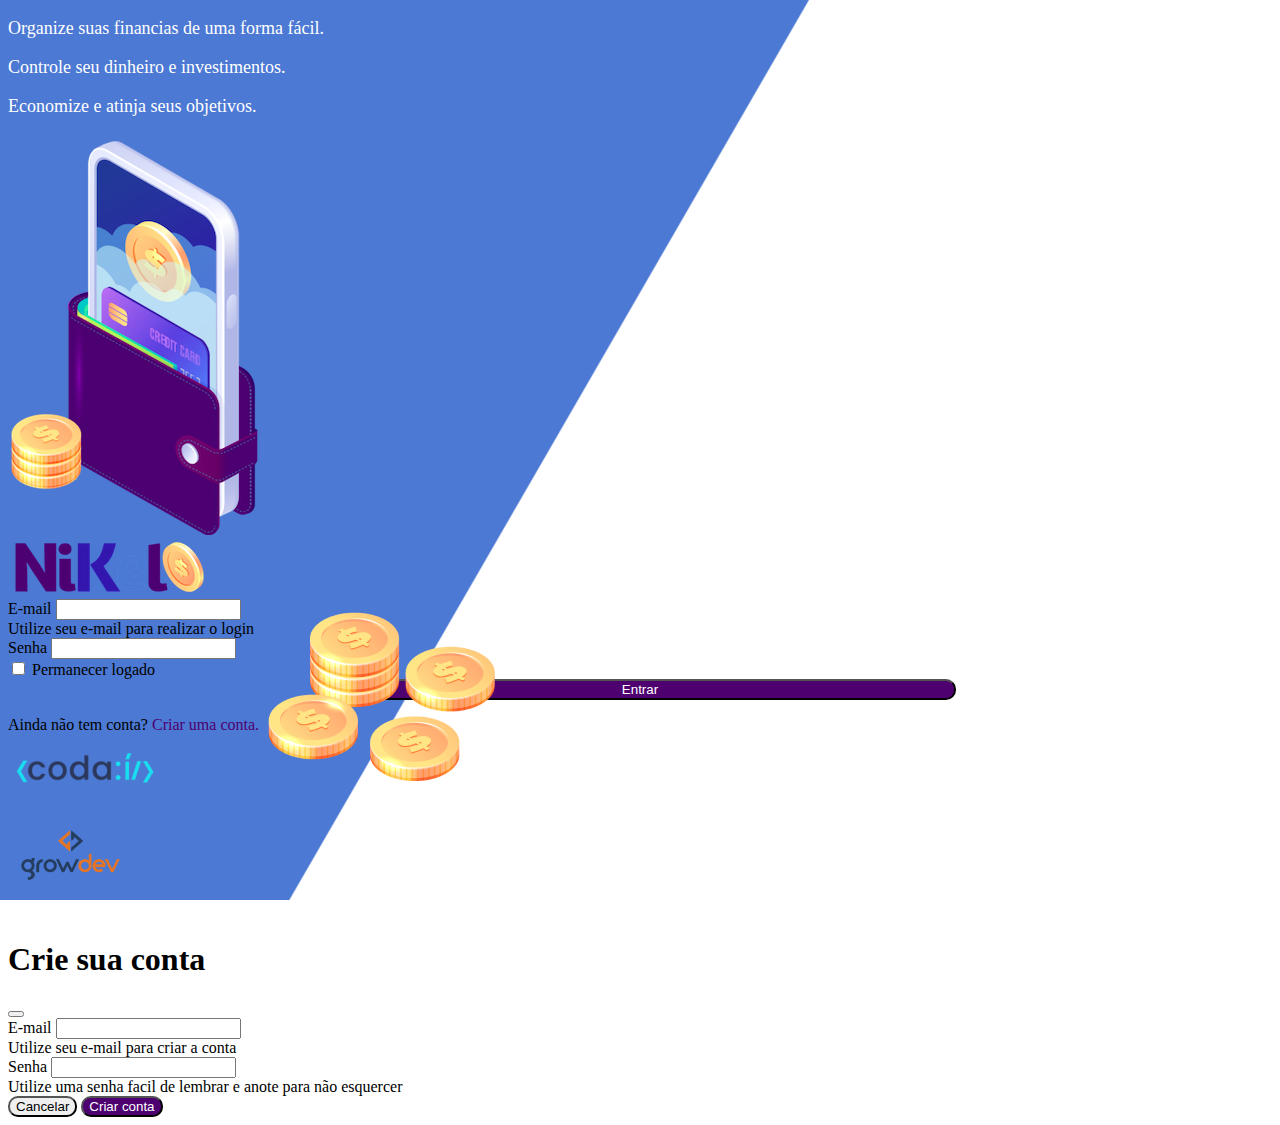
<file: index.html>
<!DOCTYPE html>
<html lang="pt">
<head>
    <meta charset="UTF-8">
    <meta http-equiv="X-UA-Compatible" content="IE=edge">
    <meta name="viewport" content="width=device-width, initial-scale=1.0">
    <title>Nikel</title>
    <link href="https://cdn.jsdelivr.net/npm/bootstrap@5.3.0-alpha1/dist/css/bootstrap.min.css" rel="stylesheet" integrity="sha384-GLhlTQ8iRABdZLl6O3oVMWSktQOp6b7In1Zl3/Jr59b6EGGoI1aFkw7cmDA6j6gD" crossorigin="anonymous">
    <link rel="stylesheet" href="./CSS/styles.css">
</head>
<body id="login">
    <main>
        <div class="container">
            <div class="row vh-100">
                <div class="col d-flex justify-content-center my-5 flex-column">
                    <div class="text-login">
                        <p>Organize suas financias de uma forma fácil.</p>
                        <p>Controle seu dinheiro e investimentos.</p>
                        <p>Economize e atinja seus objetivos.</p>
                    </div>
                    <div class="text-center">
                        <img src="./assets/images/pocket.png" alt="image pocket" class="img-fluid" srcset="">
                        <img src="./assets/images/coins.png" alt="image coins" class="img-fluid d-none d-md-inline coins" srcset="">
                    </div>
                </div>

                <div class="col d-flex justify-content-center my-5 flex-column">
                    <div class="container">
                        <div class="row">
                            <div class="col">
                                <div class="text-center mb-3">
                                    <img src="./assets/images/nikel-logo.png" alt="logo nikel" class="img-fluid" srcset="">
                                </div>                                
                            </div>
                        </div>

                        <div class="row">
                            <div class="col">
                                <form id="login-form">
                                    <div class="mb-3">
                                      <label for="email-input" class="form-label">E-mail</label>
                                      <input type="email" class="form-control" id="email-input" aria-describedby="emailHelp">
                                      <div id="emailHelp" class="form-text">Utilize seu e-mail para realizar o login</div>
                                    </div>
                                    <div class="mb-3">
                                      <label for="password-input" class="form-label">Senha</label>
                                      <input type="password" class="form-control" id="password-input">
                                    </div>
                                    <div class="mb-3 form-check">
                                      <input type="checkbox" class="form-check-input" id="session-check">
                                      <label class="form-check-label" for="session-check">Permanecer logado</label>
                                    </div>
                                    <button type="submit" class="btn button-login">Entrar</button>
                                </form>
                            </div>
                        </div>

                        <div class="row">
                            <div class="col">
                                <p class="text-center mt-2 form-text" data-bs-toggle="modal" data-bs-target="#register-modal">Ainda não tem conta? <span class="link-default"> Criar uma conta.</span></p>
                            </div>
                        </div>

                        <div class="row">
                            <div class="col">
                                <div class="text-center mt-5">
                                    <img src="./assets/images/codai-logo.png" alt="logo codai" srcset="">                                
                                </div>                                
                            </div>
                        </div>

                        <div class="row">
                            <div class="col">
                                <div class="text-center">
                                    <img src="./assets/images/growdev-logo.png" alt="logo growdev" srcset="">
                                </div>
                            </div>
                        </div>

                    </div>
                </div>

            </div>
        </div>
          
        <!-- Modal -->
        <div class="modal fade" id="register-modal" tabindex="-1" aria-labelledby="exampleModalLabel" aria-hidden="true">
            <div class="modal-dialog">
                <div class="modal-content">
                    <div class="modal-header">
                        <h1 class="modal-title fs-5" id="exampleModalLabel">Crie sua conta</h1>
                        <button type="button" class="btn-close" data-bs-dismiss="modal" aria-label="Close"></button>
                    </div>
                    <form id="create-form">
                        <div class="modal-body">
                        
                            <div class="mb-3">
                                <label for="email-create-input" class="form-label">E-mail</label>
                                <input type="email" class="form-control" id="email-create-input" aria-describedby="emailHelp" required>
                                <div id="emailHelp" class="form-text">Utilize seu e-mail para criar a conta</div>
                            </div>
                            <div class="mb-3">
                                <label for="password-create-input" class="form-label">Senha</label>
                                <input type="password" class="form-control" id="password-create-input" required>
                                <div id="emailHelp" class="form-text">Utilize uma senha facil de lembrar e anote para não esquercer</div>
                            </div>
                            
                                                
                        </div>
                        <div class="modal-footer">
                            <button type="button" class="btn btn-secondary button-cancel" data-bs-dismiss="modal">Cancelar</button>
                            <button type="submit" class="btn button-default">Criar conta</button>
                        </div>
                    </form>
                </div>
            </div>
        </div>
    </main>
    <script src="https://cdn.jsdelivr.net/npm/bootstrap@5.3.0-alpha1/dist/js/bootstrap.bundle.min.js" integrity="sha384-w76AqPfDkMBDXo30jS1Sgez6pr3x5MlQ1ZAGC+nuZB+EYdgRZgiwxhTBTkF7CXvN" crossorigin="anonymous"></script>    
    <script src="./js/index.js"></script>
</body>
</html>
</file>
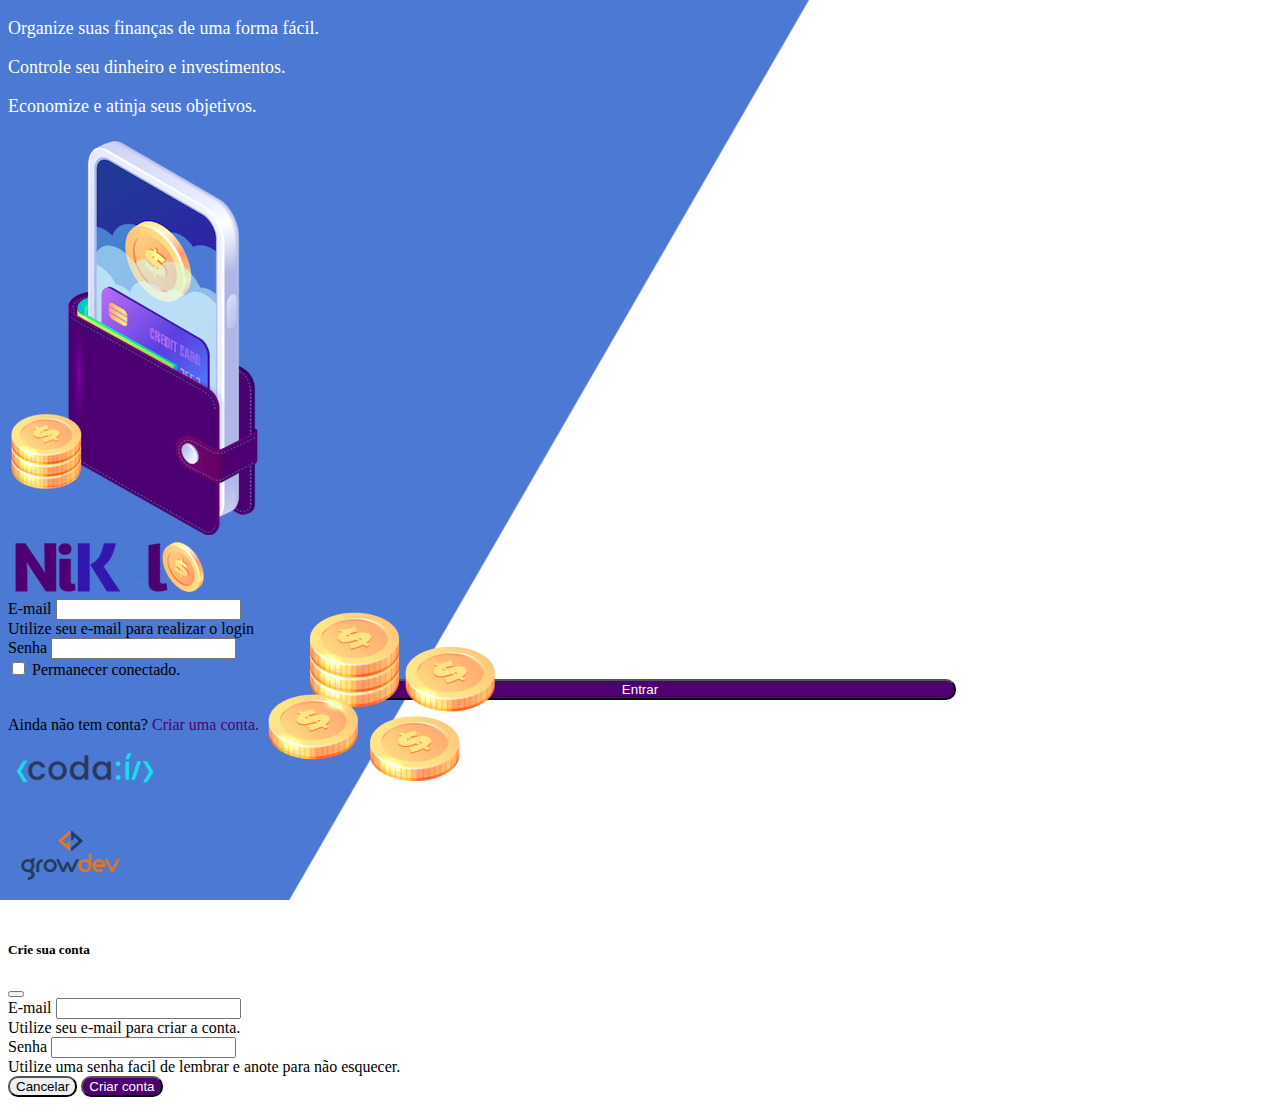
<file: public/index.html>
<!DOCTYPE html>
<html lang="pt">
<head>
    <meta charset="UTF-8">
    <meta name="viewport" content="width=device-width, initial-scale=1.0">
    <title>Nikel</title>
    <link href="https://cdn.jsdelivr.net/npm/bootstrap@5.1.3/dist/css/bootstrap.min.css" rel="stylesheet" integrity="sha384-1BmE4kWBq78iYhFldvKuhfTAU6auU8tT94WrHftjDbrCEXSU1oBoqyl2QvZ6jIW3" crossorigin="anonymous">
    <link rel="stylesheet" href="./css/style.css">

</head>
<body id="login">
    <main>
        <div class="container">
            <div class="row vh-100">
                <div class="col d-flex justify-content-center my-5 flex-column">
                    <div class="text-login">
                        <p>Organize suas finanças de uma forma fácil.</p>
                        <p>Controle seu dinheiro e investimentos.</p>
                        <p>Economize e atinja seus objetivos.</p>
                    </div>
                    <div class="text-center">
                        <img src="./assets/images/pocket.png" alt="image pocket" class="img-fluid" srcset="">
                        <img src="./assets/images/coins.png" alt="imagem coins" class="img-fluid d-none d-lg-inline coins" srcset="">
                    </div>
                </div>
                <div class="col d-flex my-5 justify-content-center flex-column">
                    <div class="container">
                        <div class="row">
                            <div class="col">
                                <div class="text-center mb-3">
                                    <img src="./assets/images/nikel-logo.png" alt="logo nikel" class="img-fluid" srcset="">
                                </div>
                            </div>
                        </div>
                        <div class="row">
                            <div class="col">
                                <form id="login-form">
                                    <div class="mb-3">
                                        <label for="email-input" class="form-label">E-mail</label>
                                        <input type="email" class="form-control" id="email-input" aria-describedby="emailHelp">
                                        <div id="emailHelp" class="form-text">Utilize seu e-mail para realizar o login</div>
                                    </div>
                                    <div class="mb-3">
                                        <label for="password-input" class="form-label">Senha</label>
                                        <input type="password" class="form-control" id="password-input">
                                    </div>
                                    <div class="mb-3 form-check">
                                        <input type="checkbox" class="form-check-input" id="session-check">
                                        <label class="form-check-label" for="session-check">Permanecer conectado.</label>
                                    </div>
                                    <button type="submit" class="btn button-login">Entrar</button>
                                </form>
                            </div>
                        </div>
                        <div class="row">
                            <div class="col">
                                <p id="link-conta" class="text-center mt-2 form-text" >Ainda não tem conta? <span class="link-default" data-bs-toggle="modal" data-bs-target="#register-Modal">Criar uma conta.</span></p>
                            </div>
                        </div>
                        <div class="row">
                            <div class="col">
                                <div class="text-center mt-5">
                                    <img src="./assets/images/codai-logo.png" alt="logo Codaí" srcset="">
                                </div>
                            </div>
                        </div>
                        <div class="row">
                            <div class="col">
                                <div class="text-center">
                                    <img src="./assets/images/growdev-logo.png" alt="logo Growdev" srcset="">
                                </div>
                            </div>
                        </div>
                    </div>

                </div>
            </div>
        </div>
       <!-- Modal -->
        <div class="modal fade" id="register-Modal" tabindex="-1" aria-labelledby="exampleModalLabel" aria-hidden="true">
        <div class="modal-dialog">
            <div class="modal-content">
            <div class="modal-header">
                <h5 class="modal-title" id="exampleModalLabel">Crie sua conta</h5>
                <button type="button" class="btn-close" data-bs-dismiss="modal" aria-label="Close"></button>
            </div>
                <form id="create-form">
                    <div class="modal-body">                        
                        <div class="mb-3">
                            <label for="email-create-input" class="form-label">E-mail</label>
                            <input type="email" class="form-control" id="email-create-input"  aria-describedby="emailHelp" required>
                            <div id="emailHelp" class="form-text">Utilize seu e-mail para criar a conta.</div>
                        </div>
                        <div class="mb-3">
                            <label for="password-create-input" class="form-label">Senha</label>
                            <input type="password" class="form-control" id="password-create-input" required>
                            <div id="emailHelp" class="form-text">Utilize uma senha facil de lembrar e anote para não esquecer.</div>
                        </div>                    
                    </div>
                    <div class="modal-footer">
                        <button type="button" class="btn btn-secondary button-cancel" data-bs-dismiss="modal">Cancelar</button>
                        <button type="submit" class="btn button-default">Criar conta</button>
                    </div>
                </form>
            </div>
        </div>
        </div>
    </main>
    <script src="https://cdn.jsdelivr.net/npm/bootstrap@5.1.3/dist/js/bootstrap.bundle.min.js" integrity="sha384-ka7Sk0Gln4gmtz2MlQnikT1wXgYsOg+OMhuP+IlRH9sENBO0LRn5q+8nbTov4+1p" crossorigin="anonymous"></script>
    <script src="./js/index.js"></script>
</body>
</html>
</file>
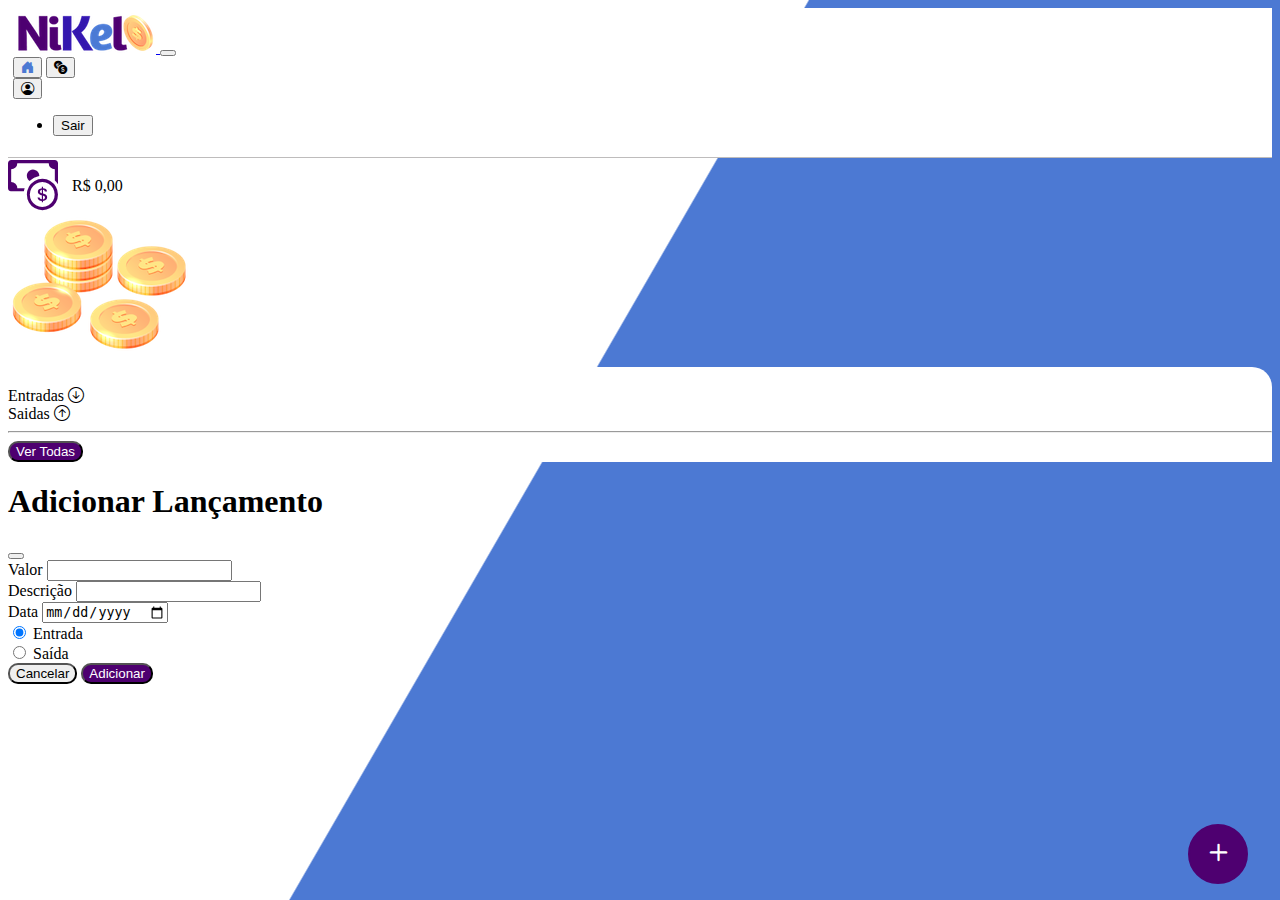
<file: home.html>
<!DOCTYPE html>
<html lang="pt">
<head>
    <meta charset="UTF-8">
    <meta http-equiv="X-UA-Compatible" content="IE=edge">
    <meta name="viewport" content="width=device-width, initial-scale=1.0">
    <title>Nikel - Home</title>
    <link href="https://cdn.jsdelivr.net/npm/bootstrap@5.3.0-alpha1/dist/css/bootstrap.min.css" rel="stylesheet" integrity="sha384-GLhlTQ8iRABdZLl6O3oVMWSktQOp6b7In1Zl3/Jr59b6EGGoI1aFkw7cmDA6j6gD" crossorigin="anonymous">
    <link rel="stylesheet" href="https://cdn.jsdelivr.net/npm/bootstrap-icons@1.10.3/font/bootstrap-icons.css">
    <link rel="stylesheet" href="./CSS/styles.css">
</head>
<body id="app">
    <header>
        <nav class="navbar navbar-expand bg-white">
            <div class="container-fluid">
              <a class="navbar-brand" href="#">
                <img src="./assets/images/nikel-small-logo.png" alt="logo nikel" class="img-fluid" srcset="">
              </a>

              <button class="navbar-toggler" type="button" data-bs-toggle="collapse" data-bs-target="#navbarSupportedContent" aria-controls="navbarSupportedContent" aria-expanded="false" aria-label="Toggle navigation">
                <span class="navbar-toggler-icon"></span>
              </button>
              
              <div class="collapse navbar-collapse justify-content-end" id="navbarSupportedContent">
                
                <div class="d-flex menu">
                    <a href="home.html"> <button class="btn" type="button" ><i class="bi bi-house-door-fill fs-4 color-secondary"></i></button></a>
                    <a href="transactions.html"> <button class="btn" type="button" ><i class="bi bi-currency-exchange fs-4"></i></button></a>

                    <div class="dropdown">
                        <button class="btn" type="button" data-bs-toggle="dropdown" aria-expanded="false">
                            <i class="bi bi-person-circle fs-4"></i>                            
                        </button>
                        <ul class="dropdown-menu logout" aria-labelledby="dropdownMenuButton1">
                          <li><button class="dropdown-item" id="button-logout">Sair</button></li>                          
                        </ul>
                      </div>
                    
                </div>
                
              </div>

            </div>
          </nav>
    </header>

    <main>
        <div class="container-lg">
            <div class="row">

                <div class="col d-flex mt-4 justify-content-start align-items-center">
                    <i class="bi bi-cash-coin color-primary icon-detail"></i>
                    <span class="fs-2" id="total">R$ 0,00</span>
                </div>

                <div class="col d-flex mt-4 justify-content-end">
                    <div class="text-center">
                        <img src="./assets/images/coins-small.png" alt="image coins-small" srcset="">
                    </div>
                </div>

            </div>

            <div class="row">
                <div class="col-12 info shadow-lg">
                    <div class="container">
                        <div class="row">
                            <div class="col-6">
                                <span class="fs-4"> Entradas <i class="bi bi-arrow-down-circle fs-2 align-middle"></i> </span>
                            </div>
                            <div class="col-6">
                                <span class="fs-4"> Saidas <i class="bi bi-arrow-up-circle fs-2 align-middle"></i> </span>
                            </div>
                            <div class="col-12 mt-2">
                                <hr>
                            </div>
                        </div>
                        <div class="row">
                            <div class="col-6">
                                <div class="container p-0" id="cash-in-list">
                                    
                                </div>

                            </div>
                            <div class="col-6">
                                <div class="container p-0" id="cash-out-list">
                                    
                                </div>

                            </div>
                        </div>
                        <div class="col12 mb-4">
                            <button type="button" class="btn button-default" id="transactions-button"> Ver Todas</button>
                        </div>
                    </div>
                </div>
            </div>
            <button class="btn button-float" data-bs-toggle="modal" data-bs-target="#transaction-modal"> <i class="bi bi-plus"></i> </button>
        </div>

        <!-- Modal -->
        <div class="modal fade" id="transaction-modal" tabindex="-1" aria-labelledby="exampleModalLabel" aria-hidden="true">
            <div class="modal-dialog">
                <div class="modal-content">
                    <div class="modal-header">
                        <h1 class="modal-title fs-5" id="exampleModalLabel">Adicionar Lançamento</h1>
                        <button type="button" class="btn-close" data-bs-dismiss="modal" aria-label="Close"></button>
                    </div>
                    <form id="transaction-form">
                        <div class="modal-body">
                        
                            <div class="mb-3">
                                <label for="value-input" class="form-label">Valor</label>
                                <input type="number" step="any" class="form-control" id="value-input" aria-describedby="emailHelp" required>
                                
                            </div>
                            <div class="mb-3">
                                <label for="description-input" class="form-label">Descrição</label>
                                <input type="text" class="form-control" id="description-input" required>
                                
                            </div>
                            <div class="mb-3">
                                <label for="date-input" class="form-label">Data</label>
                                <input type="date" class="form-control" id="date-input" required>
                                
                            </div>
                            <div class="mb3">
                                <div class="form-check form-check-inline">
                                    <input class="form-check-input" type="radio" name="type-input" id="inlineRadio1" value="1" checked>
                                    <label class="form-check-label" for="inlineRadio1">Entrada</label>
                                </div>
                                <div class="form-check form-check-inline">
                                    <input class="form-check-input" type="radio" name="type-input" id="inlineRadio2" value="2">
                                    <label class="form-check-label" for="inlineRadio2">Saída</label>
                                </div>
                                
                            </div>
                                                
                        </div>
                        <div class="modal-footer">
                            <button type="button" class="btn btn-secondary button-cancel" data-bs-dismiss="modal">Cancelar</button>
                            <button type="submit" class="btn button-default">Adicionar</button>
                        </div>
                    </form>
                </div>
            </div>
        </div>
    </main>

    <script src="https://cdn.jsdelivr.net/npm/bootstrap@5.3.0-alpha1/dist/js/bootstrap.bundle.min.js" integrity="sha384-w76AqPfDkMBDXo30jS1Sgez6pr3x5MlQ1ZAGC+nuZB+EYdgRZgiwxhTBTkF7CXvN" crossorigin="anonymous"></script>    
    <script src="./js/home.js"></script>
</body>
</html>
</file>
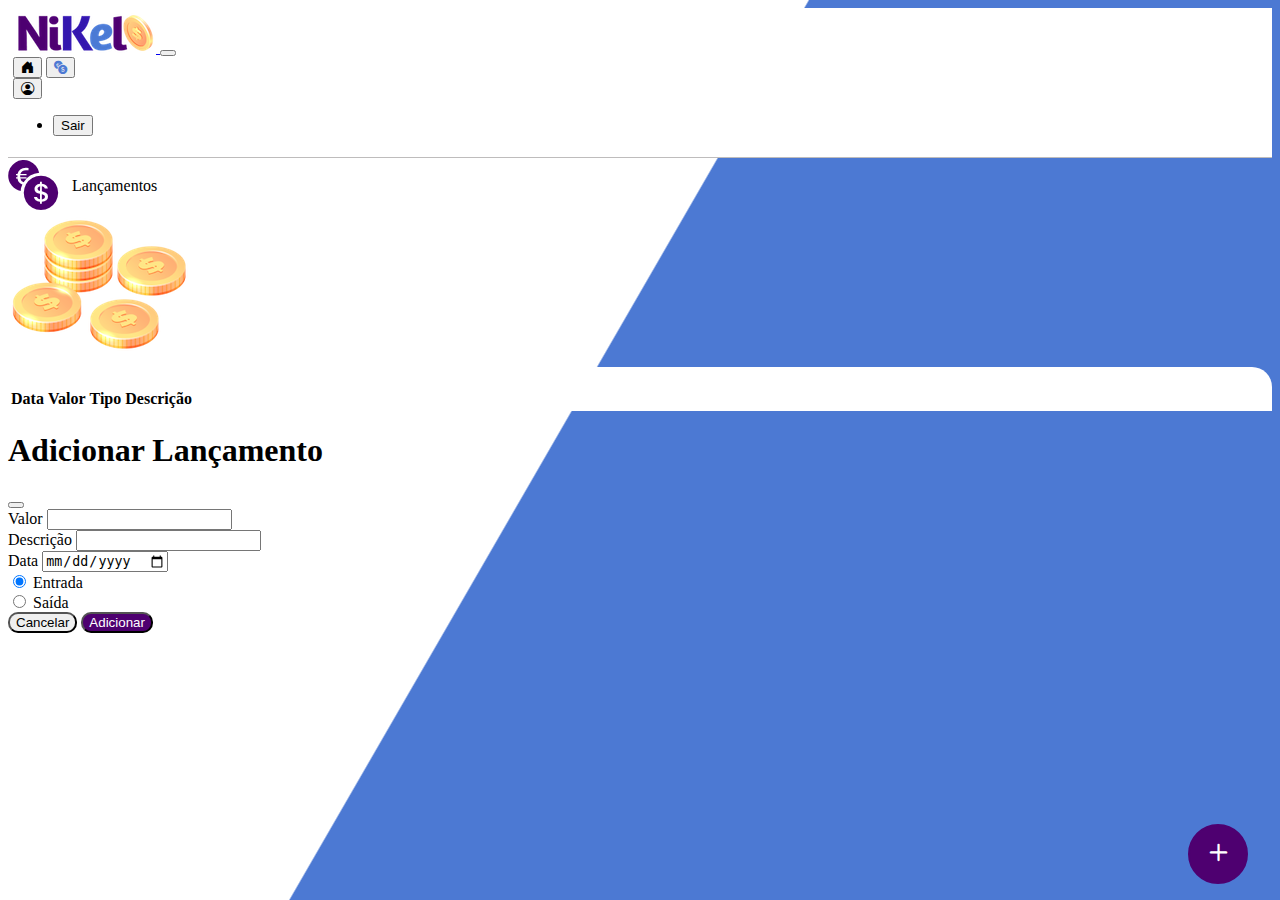
<file: transactions.html>
<!DOCTYPE html>
<html lang="pt">
<head>
    <meta charset="UTF-8">
    <meta http-equiv="X-UA-Compatible" content="IE=edge">
    <meta name="viewport" content="width=device-width, initial-scale=1.0">
    <title>Nikel - Lançamentos</title>
    <link href="https://cdn.jsdelivr.net/npm/bootstrap@5.3.0-alpha1/dist/css/bootstrap.min.css" rel="stylesheet" integrity="sha384-GLhlTQ8iRABdZLl6O3oVMWSktQOp6b7In1Zl3/Jr59b6EGGoI1aFkw7cmDA6j6gD" crossorigin="anonymous">
    <link rel="stylesheet" href="https://cdn.jsdelivr.net/npm/bootstrap-icons@1.10.3/font/bootstrap-icons.css">
    <link rel="stylesheet" href="./CSS/styles.css">
</head>
<body id="app">
    <header>
        <nav class="navbar navbar-expand bg-white">
            <div class="container-fluid">
              <a class="navbar-brand" href="#">
                <img src="./assets/images/nikel-small-logo.png" alt="logo nikel" class="img-fluid" srcset="">
              </a>

              <button class="navbar-toggler" type="button" data-bs-toggle="collapse" data-bs-target="#navbarSupportedContent" aria-controls="navbarSupportedContent" aria-expanded="false" aria-label="Toggle navigation">
                <span class="navbar-toggler-icon"></span>
              </button>
              
              <div class="collapse navbar-collapse justify-content-end" id="navbarSupportedContent">
                
                <div class="d-flex menu">
                    <a href="home.html"> <button class="btn" type="button" ><i class="bi bi-house-door-fill fs-4 "></i></button></a>
                    <a href="transactions.html"> <button class="btn" type="button" ><i class="bi bi-currency-exchange fs-4 color-secondary"></i></button></a>

                    <div class="dropdown">
                        <button class="btn" type="button" data-bs-toggle="dropdown" aria-expanded="false">
                            <i class="bi bi-person-circle fs-4"></i>                            
                        </button>
                        <ul class="dropdown-menu logout" aria-labelledby="dropdownMenuButton1">
                            <li><button class="dropdown-item" id="button-logout">Sair</button></li>                          
                        </ul>
                      </div>
                    
                </div>
                
              </div>

            </div>
          </nav>
    </header>

    <main>
        <div class="container-lg">
            <div class="row">

                <div class="col d-flex mt-4 justify-content-start align-items-center">
                    <i class="bi bi-currency-exchange color-primary icon-detail"></i>
                    <span class="fs-2">Lançamentos</span>
                </div>

                <div class="col d-flex mt-4 justify-content-end">
                    <div class="text-center">
                        <img src="./assets/images/coins-small.png" alt="image coins-small" srcset="">
                    </div>
                </div>

            </div>

            <div class="row">
                <div class="col-12 info shadow-lg">
                    <div class="container">
                        <div class="row">
                            <div class="col">
                                <table class="table">
                                    <thead>
                                      <tr>
                                        <th scope="col">Data</th>
                                        <th scope="col">Valor</th>
                                        <th scope="col">Tipo</th>
                                        <th scope="col">Descrição</th>
                                      </tr>
                                    </thead>
                                    <tbody id="transactions-list">
                                                                            
                                    </tbody>
                                  </table>
                            </div>                            
                        </div>                        
                    </div>
                </div>
            </div>
            <button class="btn button-float" data-bs-toggle="modal" data-bs-target="#transaction-modal"> <i class="bi bi-plus"></i> </button>
        </div>

         <!-- Modal -->
    <div class="modal fade" id="transaction-modal" tabindex="-1" aria-labelledby="exampleModalLabel" aria-hidden="true">
      <div class="modal-dialog">
          <div class="modal-content">
              <div class="modal-header">
                  <h1 class="modal-title fs-5" id="exampleModalLabel">Adicionar Lançamento</h1>
                  <button type="button" class="btn-close" data-bs-dismiss="modal" aria-label="Close"></button>
              </div>
              <form id="transaction-form">
                  <div class="modal-body">
                  
                      <div class="mb-3">
                          <label for="value-input" class="form-label">Valor</label>
                          <input type="number" step="any" class="form-control" id="value-input" aria-describedby="emailHelp">
                          
                      </div>
                      <div class="mb-3">
                          <label for="description-input" class="form-label">Descrição</label>
                          <input type="text" class="form-control" id="description-input">
                          
                      </div>
                      <div class="mb-3">
                          <label for="date-input" class="form-label">Data</label>
                          <input type="date" class="form-control" id="date-input">
                          
                      </div>
                      <div class="mb3">
                          <div class="form-check form-check-inline">
                              <input class="form-check-input" type="radio" name="type-input" id="inlineRadio1" value="1" checked>
                              <label class="form-check-label" for="inlineRadio1">Entrada</label>
                          </div>
                          <div class="form-check form-check-inline">
                              <input class="form-check-input" type="radio" name="type-input" id="inlineRadio2" value="2">
                              <label class="form-check-label" for="inlineRadio2">Saída</label>
                          </div>
                          
                      </div>
                                          
                  </div>
                  <div class="modal-footer">
                      <button type="button" class="btn btn-secondary button-cancel" data-bs-dismiss="modal">Cancelar</button>
                      <button type="submit" class="btn button-default">Adicionar</button>
                  </div>
              </form>
          </div>
      </div>
  </div>



    </main>

    <script src="https://cdn.jsdelivr.net/npm/bootstrap@5.3.0-alpha1/dist/js/bootstrap.bundle.min.js" integrity="sha384-w76AqPfDkMBDXo30jS1Sgez6pr3x5MlQ1ZAGC+nuZB+EYdgRZgiwxhTBTkF7CXvN" crossorigin="anonymous"></script>    
    <script src="./js/transactions.js"></script>
</body>
</html>
</file>
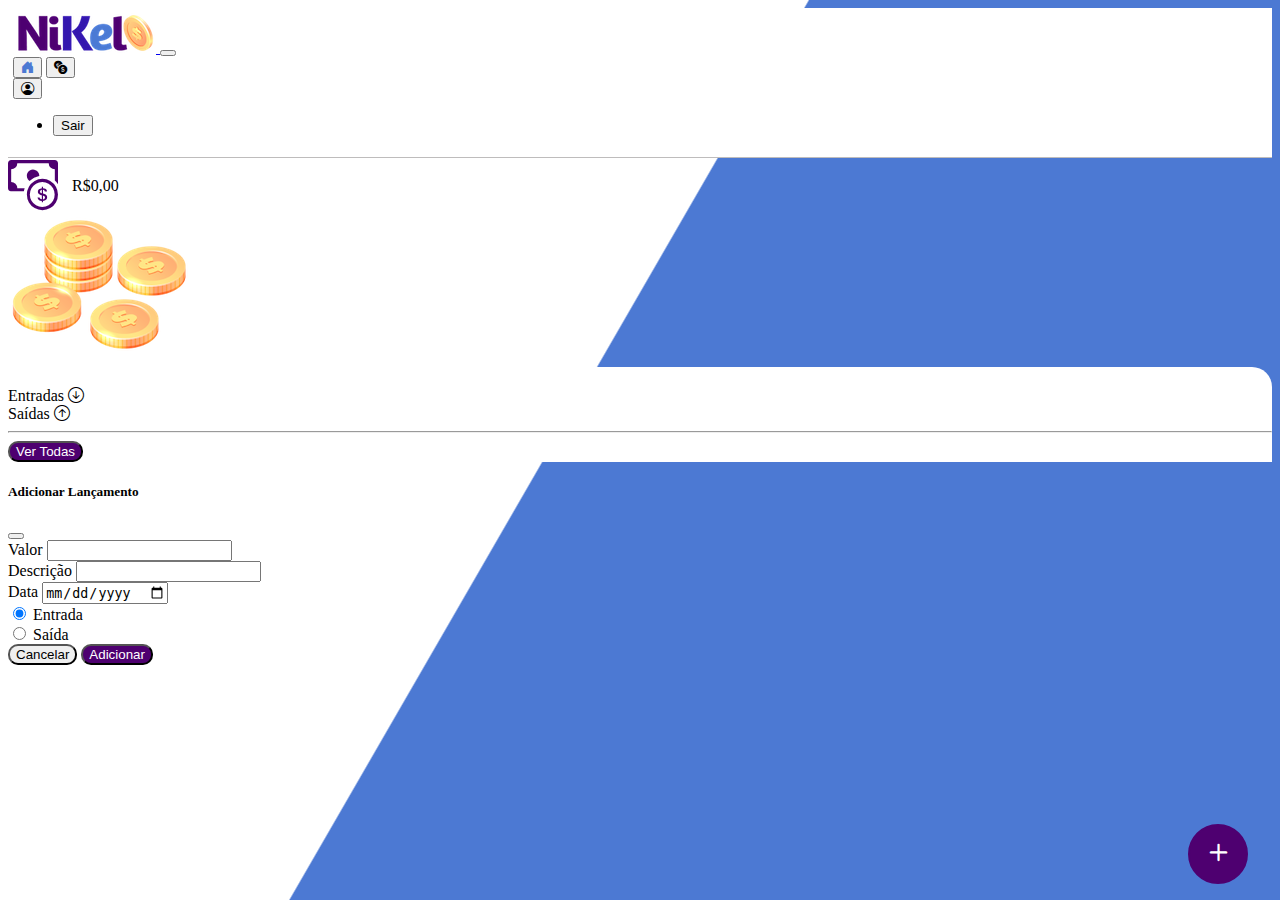
<file: public/home.html>
<!DOCTYPE html>
<html lang="pt">
<head>
    <meta charset="UTF-8">
    <meta name="viewport" content="width=device-width, initial-scale=1.0">
    <title>Nikel - Home</title>
    <link href="https://cdn.jsdelivr.net/npm/bootstrap@5.1.3/dist/css/bootstrap.min.css" rel="stylesheet" integrity="sha384-1BmE4kWBq78iYhFldvKuhfTAU6auU8tT94WrHftjDbrCEXSU1oBoqyl2QvZ6jIW3" crossorigin="anonymous">
    <link rel="stylesheet" href="https://cdn.jsdelivr.net/npm/bootstrap-icons@1.13.1/font/bootstrap-icons.min.css">
    <link rel="stylesheet" href="./css/style.css">

</head>
<body id="app">
    <header>
        <nav class="navbar navbar-expand navbar-light bg-white">
            <div class="container-fluid">
                <a class="navbar-brand" href="#">
                    <img src="./assets/images/nikel-small-logo.png" alt="Logo Nikel" class="img-fluid">
                </a>
                <button class="navbar-toggler" type="button" data-bs-toggle="collapse" data-bs-target="#navbarSupportedContent" aria-controls="navbarSupportedContent" aria-expanded="false" aria-label="Toggle navigation">
                <span class="navbar-toggler-icon"></span>
                </button>
                <div class="collapse navbar-collapse justify-content-end" id="navbarSupportedContent">
                    <div class="d-flex menu">
                        <a href="home.html"><button class="btn" type="button"><i class="bi bi-house-door-fill color-secundary fs-4"></i></button></a>
                        <a href="transactions.html"><button class="btn" type="button"><i class="bi bi-currency-exchange fs-4"></i></button></i></a>
                        <div class="dropdown">
                            <button class="btn" type="button" id="dropdownMenuButton1" data-bs-toggle="dropdown" aria-expanded="false">
                                <i class="bi bi-person-circle fs-4"></i>
                            </button>
                            <ul class="dropdown-menu logout" aria-labelledby="dropdownMenuButton1">
                                <li><button class="dropdown-item" id="button-logout">Sair</button></li>                                
                            </ul>
                        </div>                        
                    </div>
                
                </div>
            </div>
        </nav>
    </header>
    <main>
        <div class="container-lg">
            <div class="row">
                <div class="col d-flex justify-content-start align-items-center">
                    <i class="bi bi-cash-coin color-primary icon-detail"></i>
                    <span class="fs-2" id="total">R$0,00</span>
                </div>
                <div class="col d-flex mt-4 justify-content-end">
                    <div class="text-center">
                        <img src="./assets/images/coins-small.png" alt="coins-small">
                    </div>
                </div>
            </div>
            <div class="row">
                <div class="col-12 info shadow-lg">
                    <div class="container">
                        <div class="row">
                            <div class="col-6">
                                <span class="fs-4">Entradas <i class="bi bi-arrow-down-circle fs-2 align-middle"></i></span>
                            </div>
                            <div class="col-6">
                                <span class="fs-4">Saídas <i class="bi bi-arrow-up-circle fs-2 align-middle"></i></span>
                            </div>
                            <div class="col-12 my-2">
                                <hr>
                            </div>
                        </div>
                        <div class="row">
                            <div class="col-6">
                                <div class="container p-0" id="cash-in-list"> 
                                    
                                </div>
                            </div>
                            <div class="col-6">
                                <div class="container p-0" id="cash-out-list">
                                    
                                </div>
                            </div>
                            <div class="col-12 mb-4">
                                <button type="button" class="btn button-default" id="transactions-button">Ver Todas</button>
                            </div>
                         </div>
                    </div>
                </div>
            </div>
            <button class="btn button-float" data-bs-toggle="modal" data-bs-target="#transaction-Modal"><i class="bi bi-plus"></i></button>
        </div>
        <!-- Modal -->
        <div class="modal fade" id="transaction-Modal" tabindex="-1" aria-labelledby="exampleModalLabel" aria-hidden="true">
            <div class="modal-dialog">
                <div class="modal-content">
                <div class="modal-header">
                    <h5 class="modal-title" id="exampleModalLabel">Adicionar Lançamento</h5>
                    <button type="button" class="btn-close" data-bs-dismiss="modal" aria-label="Close"></button>
                </div>
                    <form id="transaction-form">
                        <div class="modal-body">                        
                            <div class="mb-3">
                                <label for="value-input" class="form-label">Valor</label>
                                <input type="number" step="any" class="form-control" id="value-input" aria-describedby="emailHelp" required>                                
                            </div>
                            <div class="mb-3">
                                <label for="description-input" class="form-label">Descrição</label>
                                <input type="text" class="form-control" id="description-input" required>                                
                            </div>
                            <div class="mb-3">
                                <label for="date-input" class="form-label">Data</label>
                                <input type="date" class="form-control" id="date-input" required>                                
                            </div>
                            <div class="mb-3">
                                <div class="form-check form-check-inline">
                                    <input class="form-check-input" type="radio" name="type-input" id="inlineRadio1" value="1" checked>
                                    <label class="form-check-label" for="inlineRadio1">Entrada</label>
                                </div>
                                <div class="form-check form-check-inline">
                                    <input class="form-check-input" type="radio" name="type-input" id="inlineRadio2" value="2">
                                    <label class="form-check-label" for="inlineRadio2">Saída</label>
                                </div>                               
                            </div>                
                        </div>
                        <div class="modal-footer">
                            <button type="button" class="btn btn-secondary button-cancel" data-bs-dismiss="modal">Cancelar</button>
                            <button type="submit" class="btn button-default">Adicionar</button>
                        </div>
                    </form>
                </div>
            </div>
        </div>
    </main>
    <script src="https://cdn.jsdelivr.net/npm/bootstrap@5.1.3/dist/js/bootstrap.bundle.min.js" integrity="sha384-ka7Sk0Gln4gmtz2MlQnikT1wXgYsOg+OMhuP+IlRH9sENBO0LRn5q+8nbTov4+1p" crossorigin="anonymous"></script>
    <script src="./js/home.js"></script>
</body>
</html>
</file>
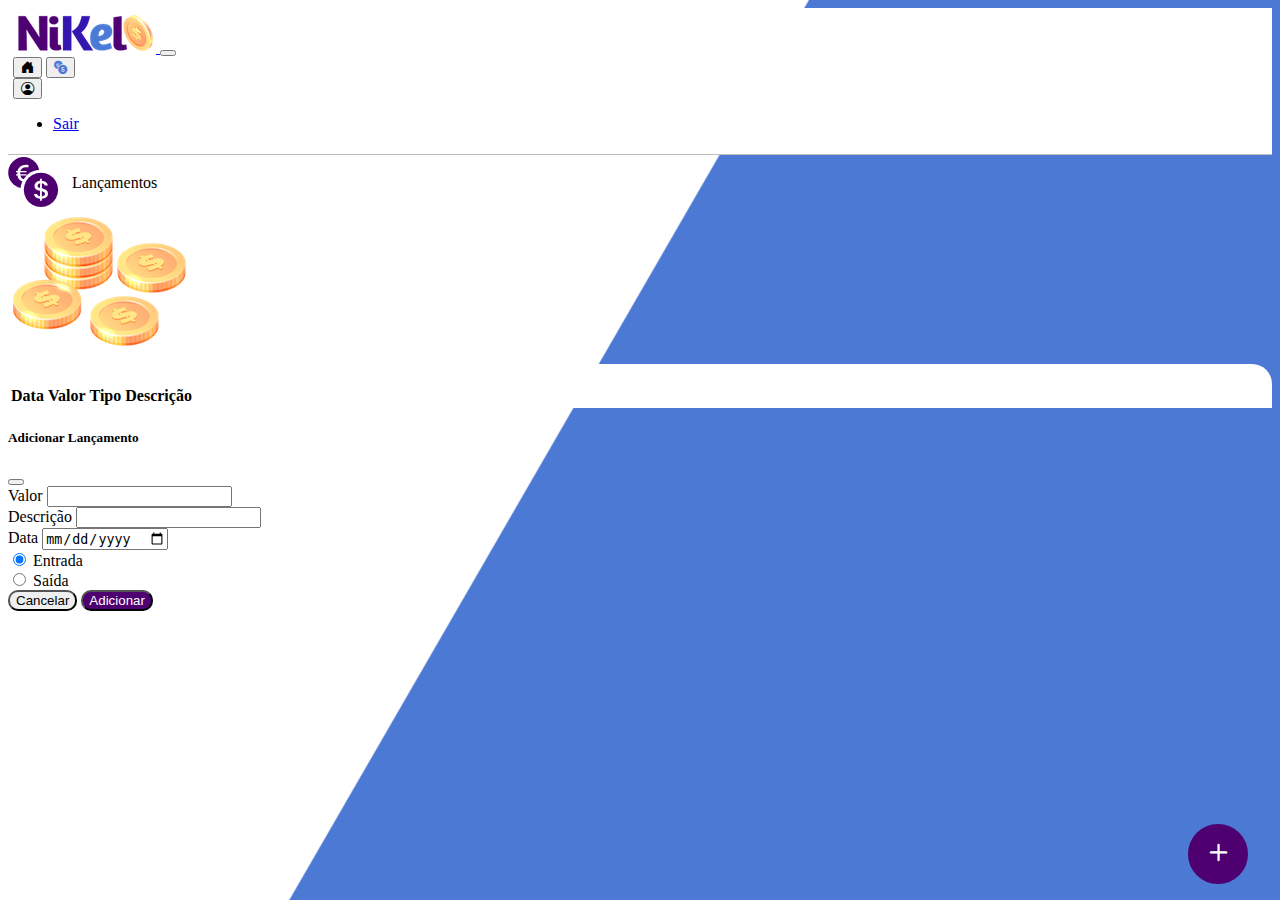
<file: public/transactions.html>
<!DOCTYPE html>
<html lang="pt">
<head>
    <meta charset="UTF-8">
    <meta name="viewport" content="width=device-width, initial-scale=1.0">
    <title>Nikel - Lançamentos</title>
    <link href="https://cdn.jsdelivr.net/npm/bootstrap@5.1.3/dist/css/bootstrap.min.css" rel="stylesheet" integrity="sha384-1BmE4kWBq78iYhFldvKuhfTAU6auU8tT94WrHftjDbrCEXSU1oBoqyl2QvZ6jIW3" crossorigin="anonymous">
    <link rel="stylesheet" href="https://cdn.jsdelivr.net/npm/bootstrap-icons@1.13.1/font/bootstrap-icons.min.css">
    <link rel="stylesheet" href="./css/style.css">

</head>
<body id="app">
    <header>
        <nav class="navbar navbar-expand navbar-light bg-white">
            <div class="container-fluid">
                <a class="navbar-brand" href="#">
                    <img src="./assets/images/nikel-small-logo.png" alt="Logo Nikel" class="img-fluid">
                </a>
                <button class="navbar-toggler" type="button" data-bs-toggle="collapse" data-bs-target="#navbarSupportedContent" aria-controls="navbarSupportedContent" aria-expanded="false" aria-label="Toggle navigation">
                <span class="navbar-toggler-icon"></span>
                </button>
                <div class="collapse navbar-collapse justify-content-end" id="navbarSupportedContent">
                    <div class="d-flex menu">
                        <a href="home.html"><button class="btn" type="button"><i class="bi bi-house-door-fill fs-4"></i></button></a>
                        <a href="transactions.html"><button class="btn" type="button"><i class="bi bi-currency-exchange color-secundary fs-4"></i></button></i></a>
                        <div class="dropdown">
                            <button class="btn" type="button" id="dropdownMenuButton1" data-bs-toggle="dropdown" aria-expanded="false">
                                <i class="bi bi-person-circle fs-4"></i>
                            </button>
                            <ul class="dropdown-menu logout" aria-labelledby="dropdownMenuButton1">
                                <li><a class="dropdown-item" id="button-logout" href="#">Sair</a></li>                                
                            </ul>
                        </div>                        
                    </div>
                
                </div>
            </div>
        </nav>
    </header>
    <main>
        <div class="container-lg">
            <div class="row">
                <div class="col d-flex justify-content-start align-items-center">
                    <i class="bi bi-currency-exchange color-primary icon-detail"></i>
                    <span class="fs-2">Lançamentos</span>
                </div>
                <div class="col d-flex mt-4 justify-content-end">
                    <div class="text-center">
                        <img src="./assets/images/coins-small.png" alt="coins-small">
                    </div>
                </div>
            </div>
            <div class="row">
                <div class="col-12 info shadow-lg">
                    <div class="container">
                        <div class="row">
                            <div class="col">
                                <table class="table">
                                    <thead>
                                        <tr>
                                        <th scope="col">Data</th>
                                        <th scope="col">Valor</th>
                                        <th scope="col">Tipo</th>
                                        <th scope="col">Descrição</th>
                                        </tr>
                                    </thead>
                                    <tbody id="transactions-list">
                                                                                
                                    </tbody>
                                </table>
                            </div>
                            
                        </div>
                        
                    </div>
                </div>
            </div>
            <button class="btn button-float" data-bs-toggle="modal" data-bs-target="#transaction-Modal"><i class="bi bi-plus"></i></button>
        </div>
    <!-- Modal -->
        <div class="modal fade" id="transaction-Modal" tabindex="-1" aria-labelledby="exampleModalLabel" aria-hidden="true">
            <div class="modal-dialog">
                <div class="modal-content">
                <div class="modal-header">
                    <h5 class="modal-title" id="exampleModalLabel">Adicionar Lançamento</h5>
                    <button type="button" class="btn-close" data-bs-dismiss="modal" aria-label="Close"></button>
                </div>
                    <form id="transaction-form">
                        <div class="modal-body">                        
                            <div class="mb-3">
                                <label for="value-input" class="form-label">Valor</label>
                                <input type="number" step="any" class="form-control" id="value-input" aria-describedby="emailHelp">                                
                            </div>
                            <div class="mb-3">
                                <label for="description-input" class="form-label">Descrição</label>
                                <input type="text" class="form-control" id="description-input">                                
                            </div>
                            <div class="mb-3">
                                <label for="date-input" class="form-label">Data</label>
                                <input type="date" class="form-control" id="date-input">                                
                            </div>
                            <div class="mb-3">
                                <div class="form-check form-check-inline">
                                    <input class="form-check-input" type="radio" name="type-input" id="inlineRadio1" value="1" checked>
                                    <label class="form-check-label" for="inlineRadio1">Entrada</label>
                                </div>
                                <div class="form-check form-check-inline">
                                    <input class="form-check-input" type="radio" name="type-input" id="inlineRadio2" value="2">
                                    <label class="form-check-label" for="inlineRadio2">Saída</label>
                                </div>                               
                            </div>                
                        </div>
                        <div class="modal-footer">
                            <button type="button" class="btn btn-secondary button-cancel" data-bs-dismiss="modal">Cancelar</button>
                            <button type="submit" class="btn button-default">Adicionar</button>
                        </div>
                    </form>
                </div>
            </div>
        </div>
    </main>
    <script src="https://cdn.jsdelivr.net/npm/bootstrap@5.1.3/dist/js/bootstrap.bundle.min.js" integrity="sha384-ka7Sk0Gln4gmtz2MlQnikT1wXgYsOg+OMhuP+IlRH9sENBO0LRn5q+8nbTov4+1p" crossorigin="anonymous"></script>  
    <script src="./js/transactions.js"></script>
</body>
</html>
</file>
<file: CSS/styles.css>
#login{
    background: linear-gradient(120deg, #4c79d3 44.9%, #ffffff 45%) no-repeat fixed;
}

#app{
    background: linear-gradient(120deg, #ffffff 44.9%, #4c79d3 45%) no-repeat fixed;
}

header {
    border-bottom: 1px solid #bebcbc;
    padding: 5px;
    background-color: #ffffff;
}

.color-primary{
    color: #4e0070;

}

.color-secondary{
    color: #4c79d3;

}

.icon-detail {
    font-size: 50px;
    margin-right: 10px;
    vertical-align: middle;
}

.text-login {
    color: #ffffff;
    font-size: 18px;
    font-weight: 500;
}

.coins {
    position: absolute;
    bottom: 100px;
}

.button-login {
    border-radius: 10px;
    background-color: #4e0070;
    color: #ffffff;
    width: 50%;
    margin: 0 25%;
}

.button-login:hover, .button-default:hover {
    background: #4c79d3;
    color: #ffffff;

}

.button-default {
    border-radius: 10px;
    background-color: #4e0070;
    color: #ffffff;
}

.button-cancel {
    border-radius: 10px;
    
}

.button-float{
    border-radius: 100%;
    height: 60px;
    width: 60px;
    position: fixed;
    padding: 0 !important;
    bottom: 1rem;
    right: 2rem;
    font-size: 35px;
    border: 2px solid #4e0070;
    background-color: #4e0070;
    color: #ffffff;
}

.button-float:hover {
    border: 2px solid #4c79d3;
    background-color: #ffffff;
    color: #4c79d3;
}

.link-default {
    color: #4e0070;
    cursor: pointer;
}

.link-default:hover {
    color: #4c79d3;
}

.info {
    background-color: #ffffff;
    border-radius: 20px 20px 0px 0px;
    padding: 20px 0px 0px;

}
.logout {
    min-width: 5rem !important;
}

.menu {
    margin-right: 20px;
}
</file>
<file: public/css/style.css>
#login{
    background: linear-gradient(120deg,  #4c79d3 44.9%, #ffffff 45%) no-repeat fixed;
}


#app{
    background: linear-gradient(120deg, #ffffff  44.9%,  #4c79d3 45%) no-repeat fixed;
}

header{
    border-bottom: 1px solid #bebcbc;
    padding: 5px;
    background-color: #ffffff;
}

.color-primary{
    color: #4e0070;
}

.color-secundary{
    color: #4c79d3;
}

.icon-detail{
    font-size: 50px;
    margin-right: 10px;
    vertical-align: middle;
}

.text-login{
    color: #ffffff;
    font-size: 18px;
    font-weight: 500;
}

.coins{
    position: absolute;
    bottom: 100px;
}

.button-login{
    border-radius: 10px;
    background-color: #4e0070;
    color: #ffffff;
    width: 50%;
    margin: 0 25%;
}

.button-default{
    border-radius: 10px;
    background-color: #4e0070;
    color: #ffffff;
}

.button-cancel{
    border-radius: 10px;
}

.button-float{
    border-radius: 100%;
    height: 60px;
    width: 60px;
    position: fixed;
    padding: 0 !important;
    bottom: 1rem;
    right: 2rem;
    font-size: 35px;
    border: 2px solid #4e0070;
    background-color: #4e0070;
    color: #ffffff;
}

.button-float:hover{
    border: #4c79d3;
    background-color: #ffffff;
    color: #4c79d3;
}

.button-login:hover, .button-default:hover{
    background-color: #4c79d3;
    color: #ffffff;
}

.link-default{
    color: #4e0070;
    cursor: pointer;
}

.link-default:hover{
    color: #4c79d3;
}

.info{
    background-color: #ffffff;
    border-radius: 20px 20px 0px 0px;
    padding: 20px 0px 0px 0px;
}

.logout{
    min-width: 5rem !important;
}

.menu{
    margin-right: 20px;
}
</file>
